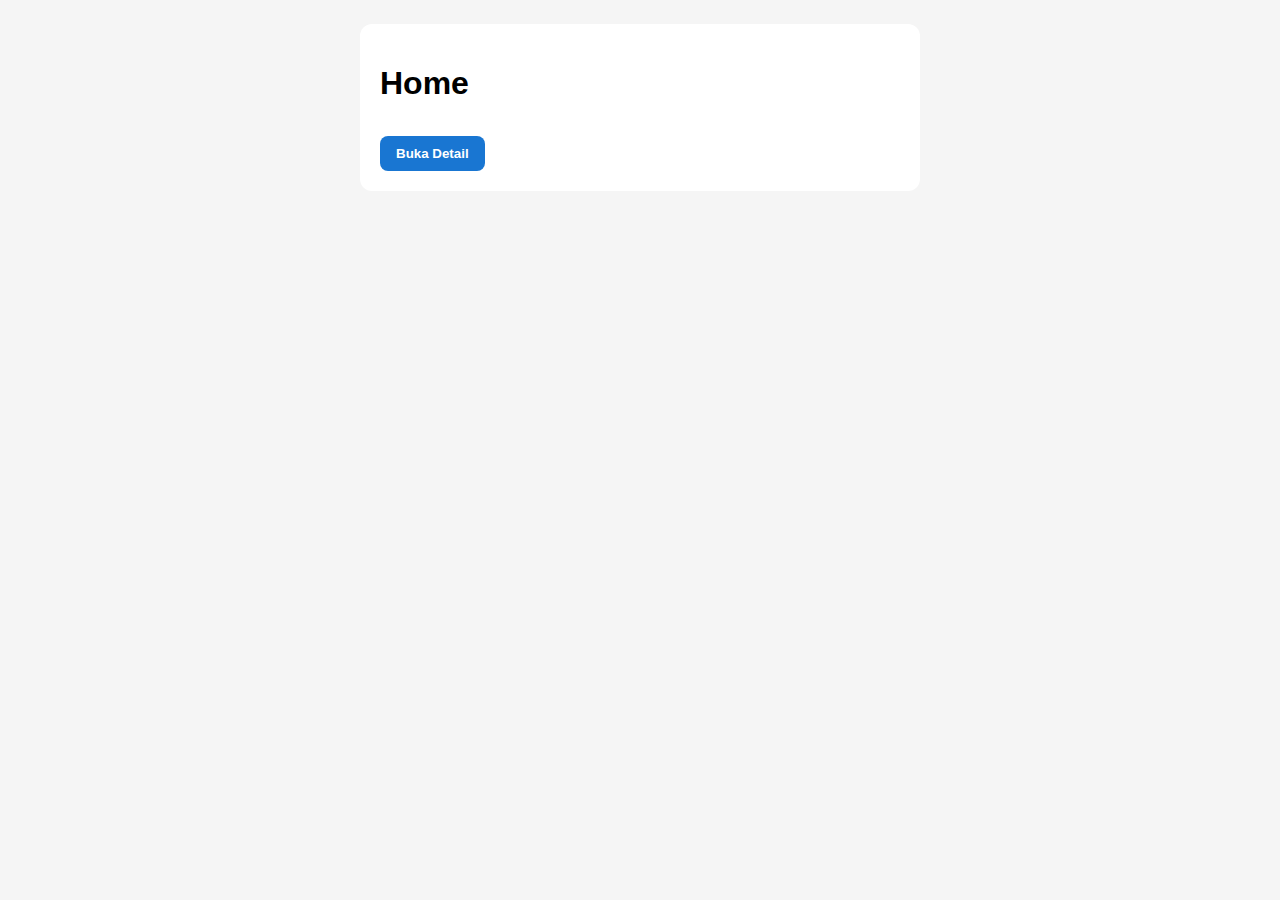
<file: detail.html>
<!DOCTYPE html>
<html>
<head>
  <title>Demo Detail Page</title>
  <style>
    body {
      font-family: Arial, sans-serif;
      padding: 16px;
      background: #f5f5f5;
    }

    .page {
      background: white;
      padding: 20px;
      border-radius: 12px;
      max-width: 520px;
      margin: auto;
      display: none;
    }

    .page.active {
      display: block;
    }

    button {
      margin-top: 12px;
      padding: 10px 16px;
      border-radius: 8px;
      border: none;
      background: #1976d2;
      color: white;
      font-weight: bold;
      cursor: pointer;
    }

    .back-btn {
      background: #999;
    }
  </style>
</head>
<body>

  <!-- HOME PAGE -->
  <div id="homePage" class="page active">
    <h1>Home</h1>
    <button id="btnDetail">Buka Detail</button>
  </div>

  <!-- DETAIL PAGE -->
  <div id="detailPage" class="page">
    <h1>Detail Page</h1>
    <p>Ini halaman detail custom buatan kita sendiri.</p>
    <button class="back-btn" id="btnBack">Kembali</button>
  </div>

    <script src="script.js"></script>


</body>
</html>
</file>
